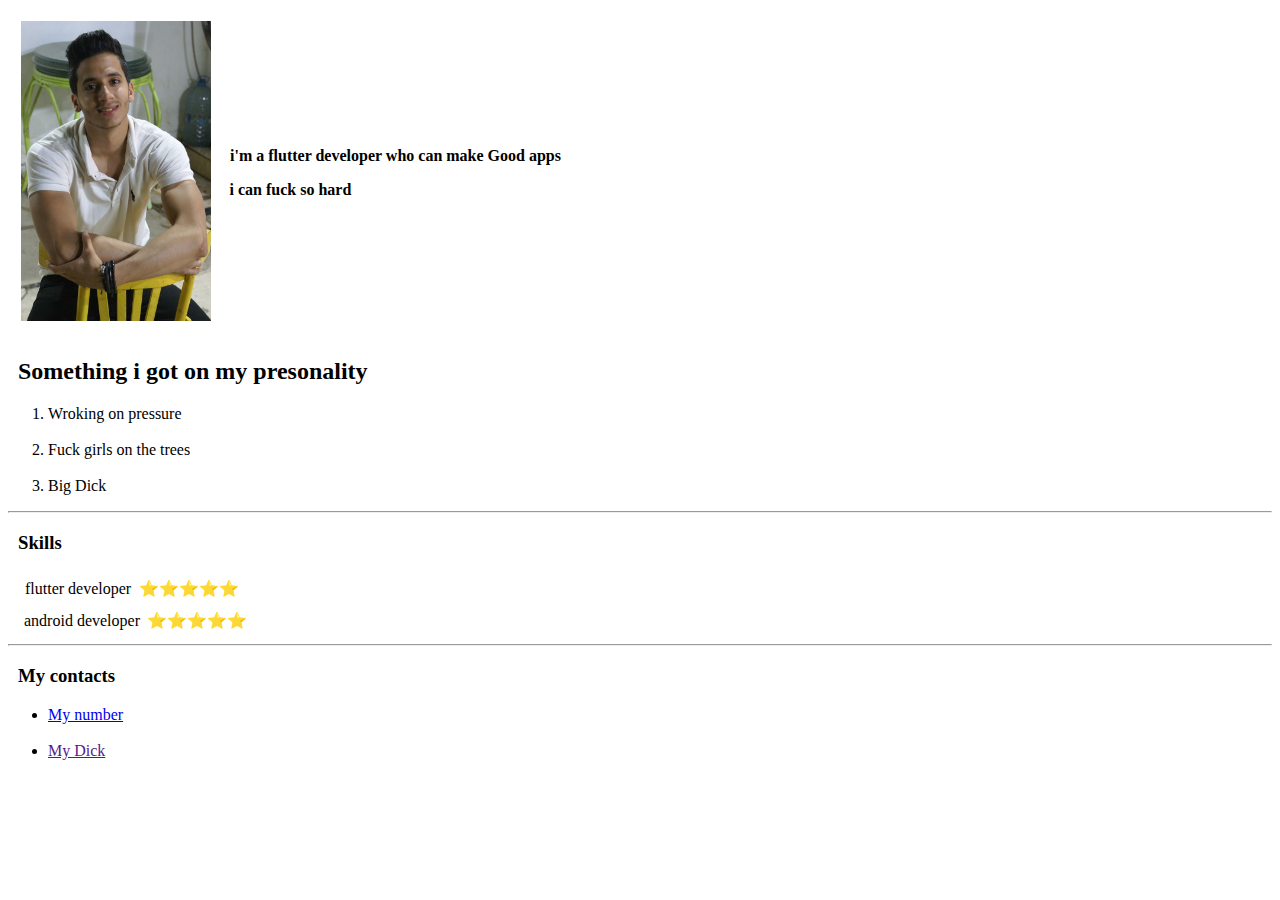
<file: index.html>
<!DOCTYPE html>
<html lang="en" dir="ltr">

<head>
  <meta charset="utf-8">
  <title>☝ Ahmed's site perosnal </title>
</head>
<body>
  <table>
     <tr>
       <td>
         <img
           src="images/nems.jpg"
           alt="ahmedmohsen"
           height="300"
           width="190"
           style="padding: 10px;"
         />
       </td>
       <td>
         <p><strong style="padding-left: 5px; display: block"
           >i'm a flutter developer who can make Good apps</strong></p>

           <p style="padding-left: 4.5px;"><strong>
             i can fuck so hard
           </strong> </p>
       </td>
     </tr>
   </table>
   <h2 style="padding-left: 10px;">Something i got on my presonality</h2>
   <ol start="1">
     <li>
       Wroking on pressure
     </li>
     <br />
     <li>Fuck girls on the trees</li>
     <br />
     <li>
       Big Dick
     </li>
   </ol>
   <hr />
   <h3 style="padding-left: 10px;">Skills</h3>

   <table style="padding-left: 10px;" cellspacing="6">
     <tr>
       <td>flutter developer</td>
       <td>⭐⭐⭐⭐⭐</td>
     </tr>
     <table style="padding-left: 10px;" cellspacing="5">
       <tr>
         <td>
           android developer
         </td>
         <td>
           ⭐⭐⭐⭐⭐
         </td>
       </tr>
     </table>
     <hr />
   </table>
   <h3 style="padding-left: 10px;">My contacts</h3>
   <ul>
     <li>
       <a href="mycontact/contacts.html">My number</a>
     </li>
     <br />
     <li>
       <a href="">My Dick</a>
     </li>
   </ul>
</body>

</html>
</file>
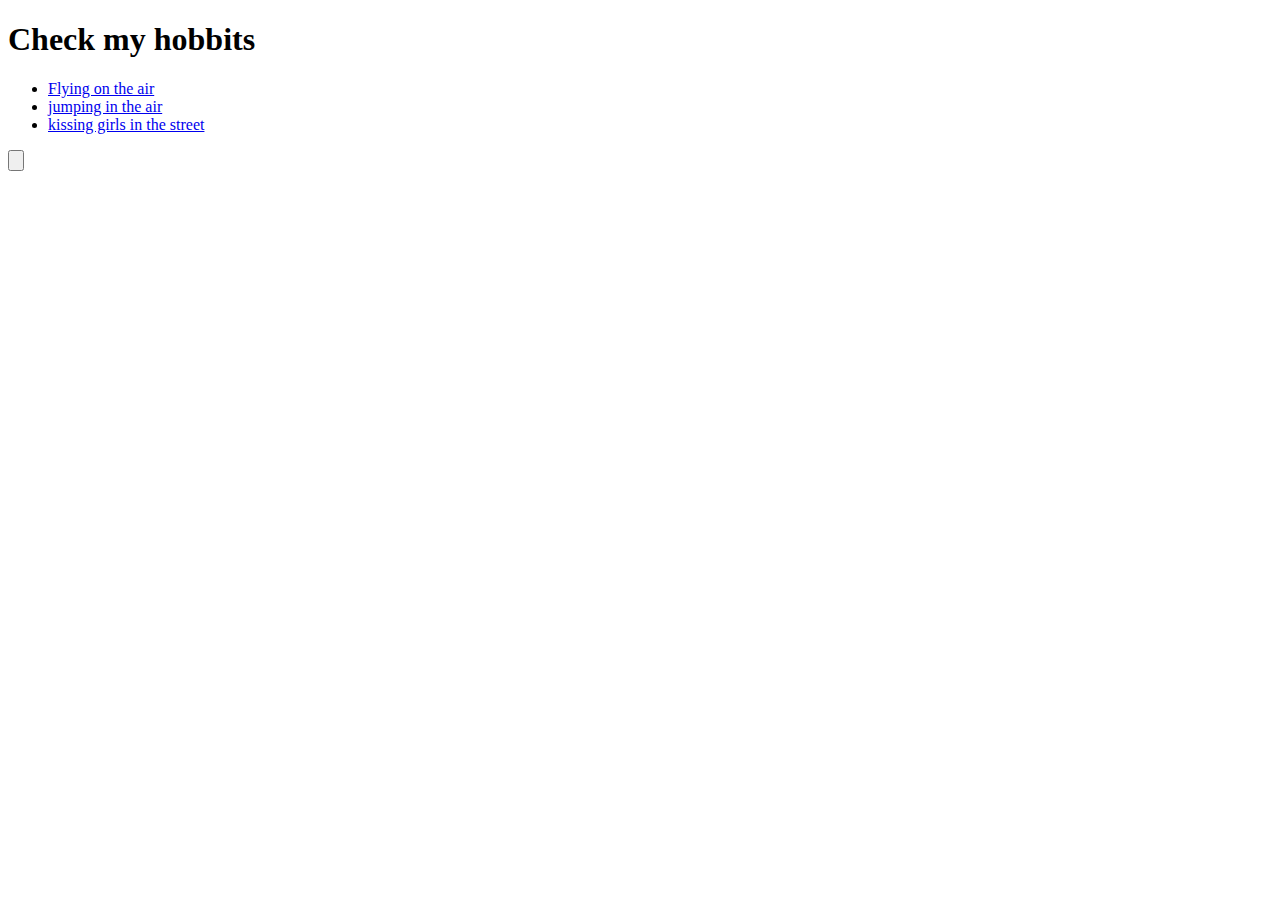
<file: hobbits/myhobbits.html>
<!DOCTYPE html>
<html lang="en" dir="ltr">
  <head>
    <meta charset="utf-8">
    <title>My hobbits</title>
  </head>
  <body>
    <h1>Check my hobbits</h1>
    <ul>
      <li>
        <a href="#">Flying on the air</a>
      </li>
      <li><a href="#">jumping in the air</a></li>
      <li><a href="#">kissing girls in the street</a></li>
    </ul>
    <form class="" action="index.html" method="post">
      <label for=""></label>
      <input type="submit" name="" value="">
    </form>
  </body>
</html>
</file>
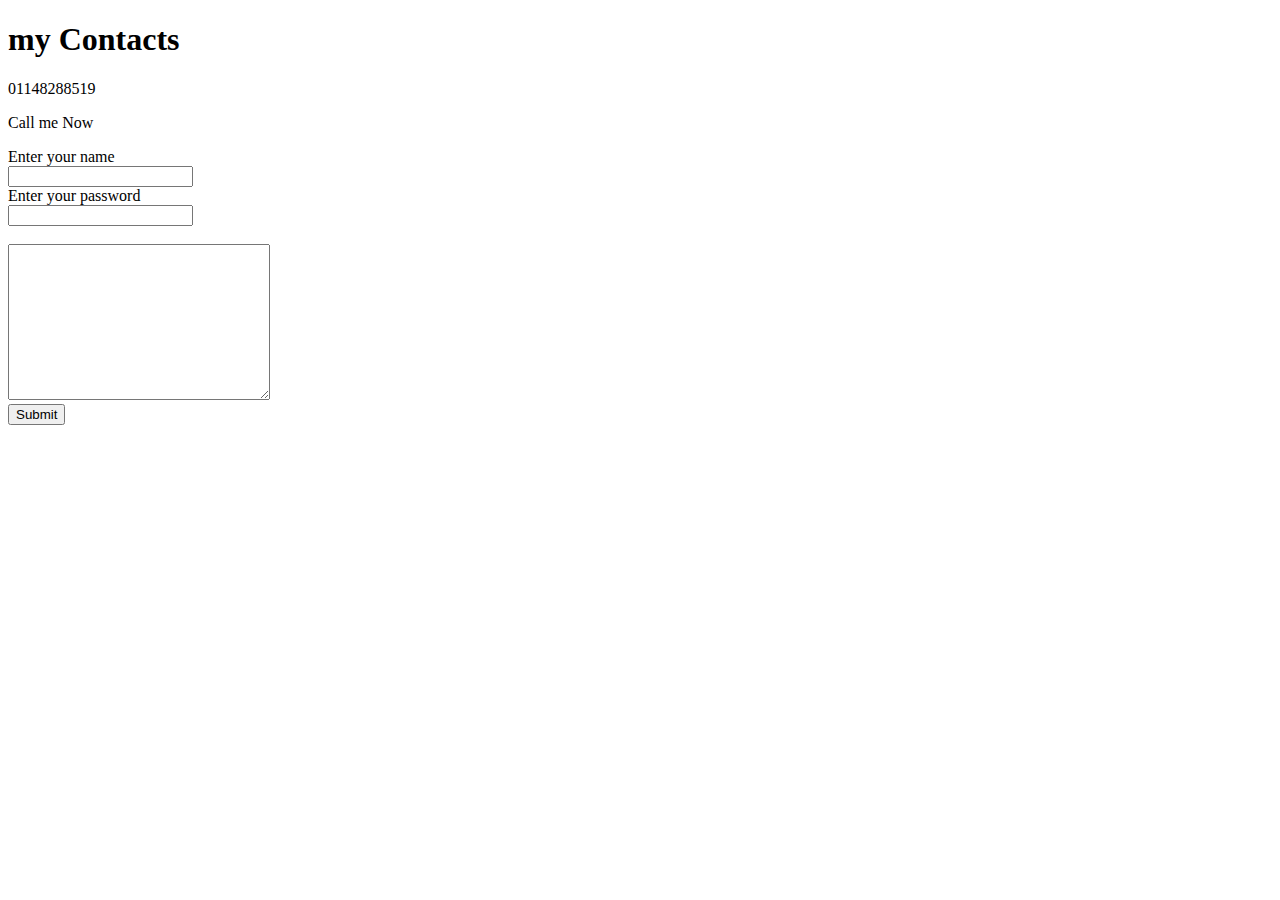
<file: mycontact/contacts.html>
<!DOCTYPE html>
<html lang="en" dir="ltr">

<head>
  <meta charset="utf-8">
  <title>My Contact</title>
</head>
<body>
  <h1>
    my Contacts
  </h1>
  <p>
    01148288519
  </p>
  <p>
    Call me Now
  </p>
  <form action="mailto:ahmedmohsen159357@gmail.com" method="post">
    <label for="">Enter your name</label><br />
    <input type="email" name="Enter your email" value="" /><br />
    <label for="">Enter your password</label><br />
    <input type="password" , name="" , value="" /><br /><br />
    <textarea name="" id="" cols="30" rows="10"></textarea><br />
    <input type="submit" , name=""/>
  </form>
</body>

</html>
</file>
